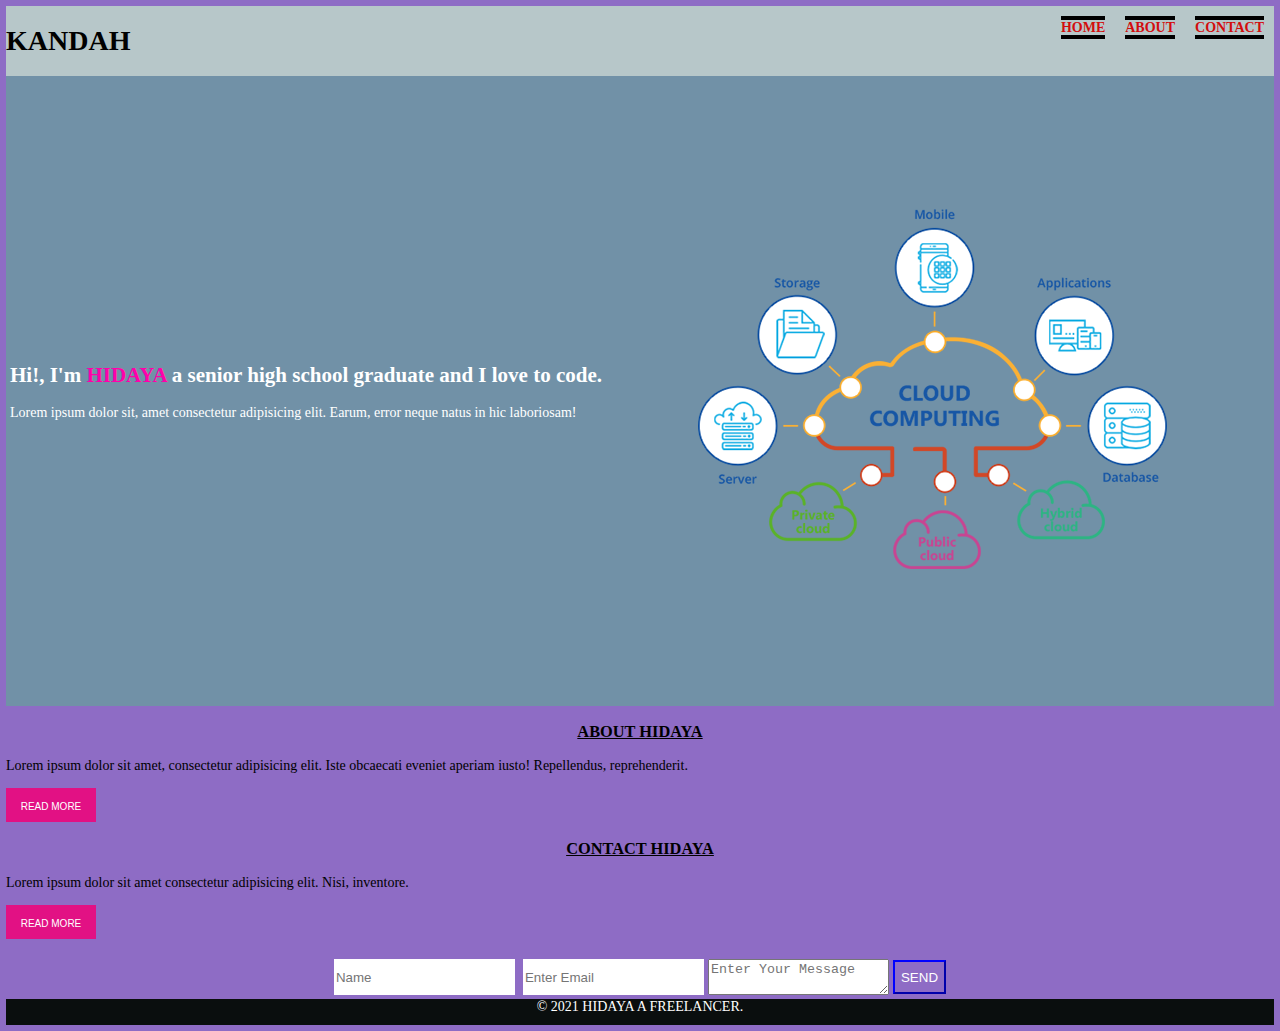
<file: index.html>
<!DOCTYPE html>
<html lang="en">

<head>
    <link rel="stylesheet" href="css/main.css">
    <link rel="stylesheet" href="css/all.css">
    <meta charset="UTF-8">
    <meta http-equiv="X-UA-Compatible" content="IE=edge">
    <meta name="viewport" content="width=device-width, initial-scale=1.0">
    <title>MY FIRST WORK</title>
</head>

<body>
    <nav class="nav">
        <div class="container">
            <div id="logo">
                <h1>KANDAH</h1>
            </div>
            <ul>
                <li><a href="index.html">Home</a></li>
                <li><a href="about.html">About</a></li>
                <li><a href="contact.html">Contact</a></li>
            </ul>
        </div>
    </nav>
    <header id="hero">
        <div class="container">
            <div class="hero-text">
                <h2>Hi!, I'm <span>HIDAYA</span> a senior high school graduate and I love to code.</h2>
                <p>Lorem ipsum dolor sit, amet consectetur adipisicing elit. Earum, error neque natus in hic laboriosam!
                </p>
            </div>
            <div class="hero-cover">
                <img src="/images/cc.png" alt="">
            </div>
        </div>
    </header>
    <main>
        <section id="about">
            <div class="container">
                <div class="about-text">
                    <h3>about HIDAYA</h3>
                    <P>Lorem ipsum dolor sit amet, consectetur adipisicing elit.
                        Iste obcaecati eveniet aperiam iusto! Repellendus, reprehenderit.</P>
                </div>
                <div class="btn">
                    <button class="cta"><a href="about.html">read more</a></button>
                </div>
            </div>
        </section>
        <section class="contact">
            <div class="container">
                <div class="contact-info">
                    <h3>contact HIDAYA</h3>
                    <p>Lorem ipsum dolor sit amet consectetur adipisicing elit.
                        Nisi, inventore.</p>
                </div>
                <div class="btn">
                    <button class="cta"><a href="contact.html">read more</a></button>
                </div>
            </div>

            <br>
            <form>
                <input type="text" placeholder="Name"> <br>
                <input type="email" placeholder="Enter Email"> <br>
                <textarea placeholder="Enter Your Message"></textarea><br>
                <button class="send" type="submit">Send</button>
            </form>
        </section>
    </main>
    <footer>
        &copy 2021 HIDAYA a Freelancer.
    </footer>
</body>

</html>
</file>
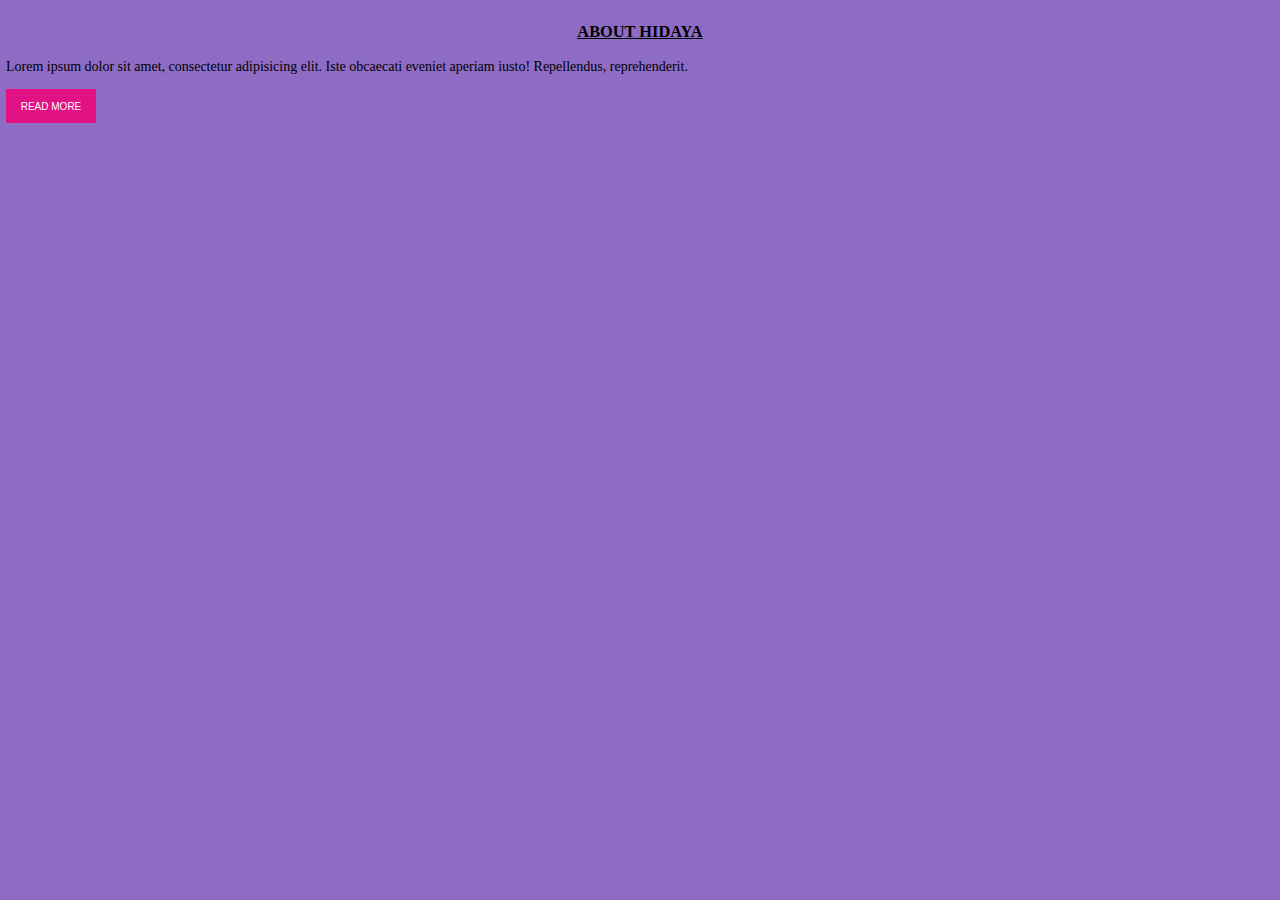
<file: about.html>
<!DOCTYPE html>
<html lang="en">

<head>
    <link rel="stylesheet" href="css/main.css">
    <link rel="stylesheet" href="/css/main.css">
    <meta charset="UTF-8">
    <meta http-equiv="X-UA-Compatible" content="IE=edge">
    <meta name="viewport" content="width=device-width, initial-scale=1.0">
    <title>Document</title>
</head>

<body>
    <section id="about">
        <div class="container">
            <div class="about-text">
                <h3>about hidaya</h3>
                <P>Lorem ipsum dolor sit amet, consectetur adipisicing elit.
                    Iste obcaecati eveniet aperiam iusto! Repellendus, reprehenderit.</P>
            </div>
            <div class="btn">
                <button  class="cta"><a href="#">read more</a></button>
            </div>
        </div>
    </section>
</body>

</html>
</file>
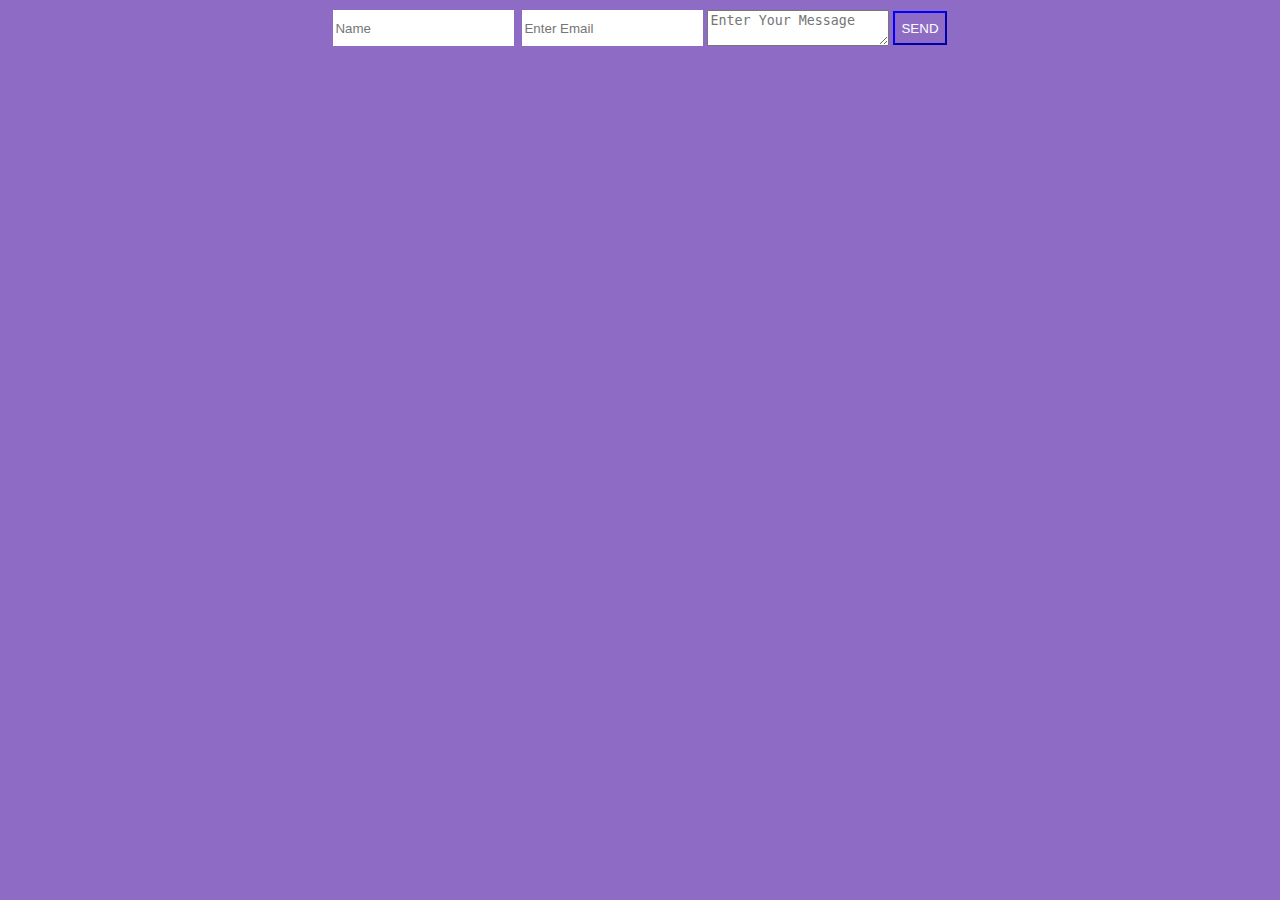
<file: contact.html>
<!DOCTYPE html>
<html lang="en">
<head>
    <link rel="stylesheet" href="css/main.css">
    <link rel="stylesheet" href="/css/main.css">
    <meta charset="UTF-8">
    <meta http-equiv="X-UA-Compatible" content="IE=edge">
    <meta name="viewport" content="width=device-width, initial-scale=1.0">
    <title>Document</title>
</head>
<body>
    <form>
        <input type="text" placeholder="Name"> <br>
        <input type="email" placeholder="Enter Email"> <br>
        <textarea placeholder="Enter Your Message"></textarea><br>
        <button class="send" type="submit">Send</button>
    </form>
</body>
</html>
</file>
<file: css/main.css>
body{
    font-family: poppins;
    font-size: 14px;
    margin: 0;
    padding: 6px;
    background-color: #8e6cc5;
    
}
span{
    color: #ff00aa;
}

.nav{
    background-color: #b7c7c9;
}
.nav .container{
    display: flex;
    justify-content: space-between;
}
.nav .container ul{
    display: flex;
}
.nav .container ul li{
    list-style: none;
}
.nav .container ul li a{
    border-bottom: 4px solid #000000;
    border-top: 4px solid #000;
    text-decoration: none;
    margin: 10px;
    text-transform: uppercase;
    font-weight: 600;
    color: rgb(211, 13, 13);
}
#hero{
    background-color: #7191a7;
    color: #fff;
    height: 70vh;
    display: flex;
}
#hero .container{
    padding-left: 4px;
    display: flex;
    justify-content: space-evenly;
    align-items: center;
}
#hero .container .hero-cover img{
    height: auto;
    margin-left:6rem;
}
#about .container{
    margin: 0;
    padding: 0;
}
.btn .cta{
    background-color:rgb(226, 17, 132) ;
    border:none;
    height: 34px;
    width: 90px;
}
.btn .cta a{
    text-decoration: none;
    color: #fff;
    text-transform: uppercase;
    font-size: 10px;
}
.contact-info h3{
    text-transform: uppercase;
    text-align: center;
    text-decoration: underline;
}
.about-text h3{
    text-transform: uppercase;
    text-align: center;
    text-decoration: underline;
}
.send{
    margin: 4px;
    height: 34px;
    border-color: blue;
    text-transform: uppercase;
    background: transparent;
    color: #fff;
}
.send:hover{
    background-color: tomato;
    color: #000;
}
form{
    display: flex;
    justify-content: center;
    align-items: center;
}
input{
    border:none;
    margin: 4px;
    height: 34px;
}
footer{
    text-align: center;
    text-transform: uppercase;
    background-color: rgb(10, 14, 14);
    color: #fff;
    height: 26px;
    margin: 0;
    
}
</file>
